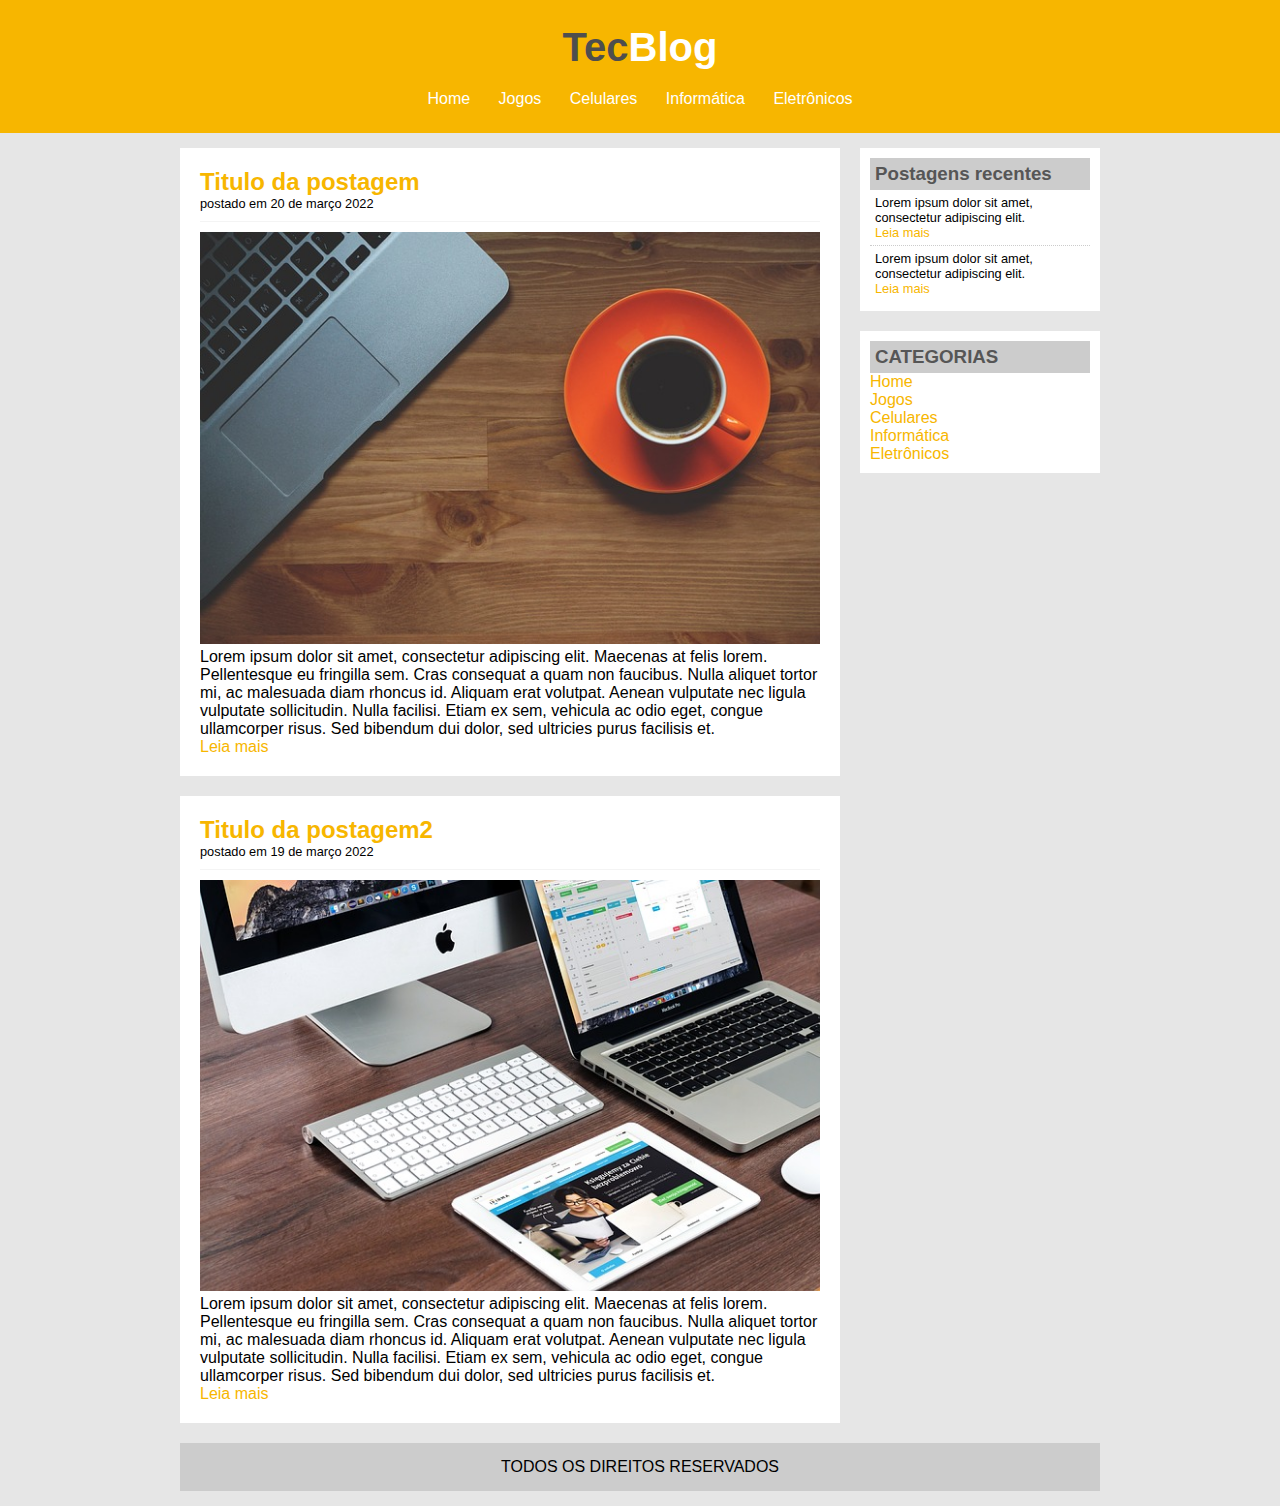
<file: index.html>
<!DOCTYPE html>

<head>
    <meta charset="UTF-8">
    
    <title>TecBlog - O seu Blog de Tecnologia</title>
    <link rel="stylesheet" type="text/css" href="css/estilo.css">

</head>
<body>
    <div id="area-cabecalho">
        <div id="area-logo">
            <h1>Tec<span class="branco">Blog</span></h1>
        </div>
        <div id="area-menu">

            <a href="index.html">Home</a>
            <a href="jogos.html">Jogos</a>
            <a href="celulares.html">Celulares</a>
            <a href="informatica.html">Informática</a>
            <a href="eletronicos.html">Eletrônicos</a>
            
        </div>

    </div>

    <div id="area-principal">

        <div id="area-postagens">


            <!--ABERTURA POSTAGEM-->
            <div class="postagem">
                <h2>Titulo da postagem</h2>
                <span class="data-postagem">postado em 20 de março 2022</span>
                <img width="620px" src="imagens/imagem1.jpg">

                <p>
                    Lorem ipsum dolor sit amet, consectetur adipiscing
                     elit. Maecenas at felis lorem. Pellentesque eu
                      fringilla sem. Cras consequat a quam non faucibus.
                       Nulla aliquet tortor mi, ac malesuada diam 
                       rhoncus id. Aliquam erat volutpat. Aenean
                        vulputate nec ligula vulputate sollicitudin. 
                        Nulla facilisi. Etiam ex sem, vehicula ac odio
                         eget, congue ullamcorper risus. Sed bibendum 
                         dui dolor, sed ultricies purus facilisis et.
                </p>
                <a href="">Leia mais</a>

            </div> <!--// FECHAMENTO POSTAGEM-->

            <!--ABERTURA POSTAGEM-->
            <div class="postagem">
                <h2>Titulo da postagem2</h2>
                <span class="data-postagem">postado em 19 de março 2022</span>
                <img width="620px" src="imagens/imagem2.jpg">

                <p>
                    Lorem ipsum dolor sit amet, consectetur adipiscing
                     elit. Maecenas at felis lorem. Pellentesque eu
                      fringilla sem. Cras consequat a quam non faucibus.
                       Nulla aliquet tortor mi, ac malesuada diam 
                       rhoncus id. Aliquam erat volutpat. Aenean
                        vulputate nec ligula vulputate sollicitudin. 
                        Nulla facilisi. Etiam ex sem, vehicula ac odio
                         eget, congue ullamcorper risus. Sed bibendum 
                         dui dolor, sed ultricies purus facilisis et.
                </p>
                <a href="">Leia mais</a>

            </div> <!--// FECHAMENTO POSTAGEM-->

        </div>

        <div id="area-lateral">

            <div class="conteudo-lateral">

                <h3>Postagens recentes</h3>
               
                <div class="postagem-lateral">
                    <p  >Lorem ipsum dolor sit amet, consectetur adipiscing
                        elit.</p>
                        <a href="">Leia mais</a>

                </div>
               

                <div class="postagem-lateral" style="border-bottom: none;">
                    <p  >Lorem ipsum dolor sit amet, consectetur adipiscing
                        elit.</p>
                        <a href="">Leia mais</a>

                </div>


            </div>

            <div class="conteudo-lateral">

                <h3>CATEGORIAS</h3>

                <a href="index.html">Home</a><br>
                <a href="jogos.html">Jogos</a><br>
                <a href="celulares.html">Celulares</a><br>
                <a href="informatica.html">Informática</a><br>
                <a href="eletronicos.html">Eletrônicos</a><br>
               
               


            </div>

        </div>

        <div id="rodape">
            TODOS OS DIREITOS RESERVADOS
        </div>

    </div>

    
</body>

</html>
</file>
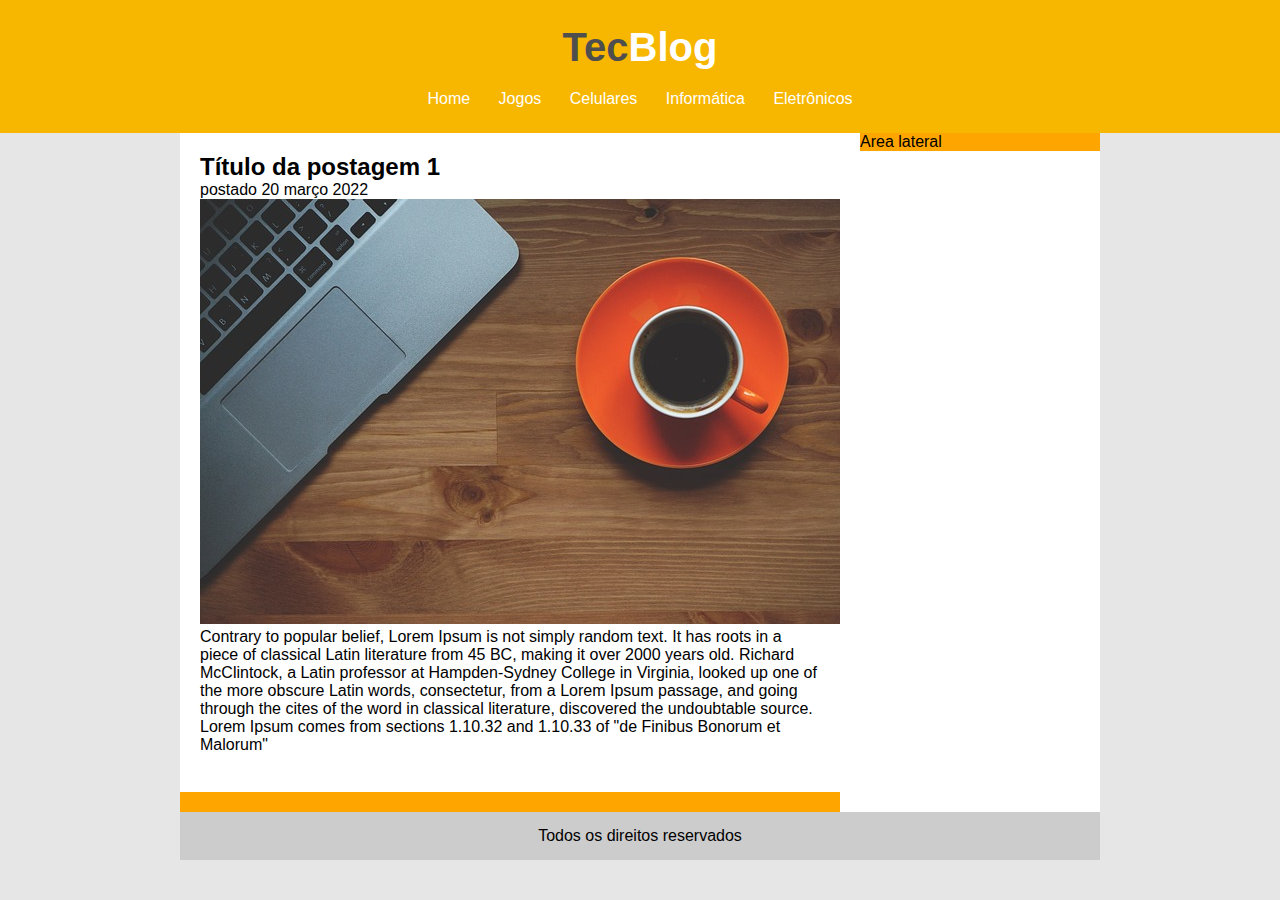
<file: 22-arquivos-necessarios-tecblog/50.#projeto TecBlog - parte 2/index.html>
<!DOCTYPE html>

<html>

	<head>
		<title>TecBlog</title>
		<meta charset="utf-8">
		<link rel="stylesheet" type="text/css" href="estilo.css">
	</head>

	<body>
		<div id="area-cabecalho">

		<div id="area-logo">
			<h1>Tec<span  class="branco">Blog</span></h1>
		</div>
		<div id="area-menu">
			<a href="index.html">Home</a>
			<a href="index.html">Jogos</a>
			<a href="index.html">Celulares</a>
			<a href="index.html">Informática</a>
			<a href="index.html">Eletrônicos</a>
		</div>
		</div>
		<div id="area-principal">
			<!--abertura postagem-->
			<div id="area-postagens">

				<div class="postagem">
				<h2>Título da postagem 1</h2><span>postado 20 março 2022</span>
				<img src="imagens/imagem1.jpg">
				<p>Contrary to popular belief, Lorem Ipsum is not simply random text. It has roots in a piece of classical Latin literature from 45 BC, making it over 2000 years old. Richard McClintock, a Latin professor at Hampden-Sydney College in Virginia, looked up one of the more obscure Latin words, consectetur, from a Lorem Ipsum passage, and going through the cites of the word in classical literature, discovered the undoubtable source. Lorem Ipsum comes from sections 1.10.32 and 1.10.33 of "de Finibus Bonorum et Malorum" </p>
				<a href="">Leia mais</a>
			</div><!--//fechamento da postagem-->
			</div>
			<div id="area-lateral">
				Area lateral
			</div>
			<div id="rodape">
				Todos os direitos reservados
			</div>
			
		</div>


		
		

		
	</body>

</html>
</file>
<file: css/estilo.css>
/* Limpar formatações padrão*/
*{
    margin: 0;
    padding: 0;
}
body{
    font-size: 1em;
    font-family:"Trebuchet MS", Helvetica, sans-serif;
    background: #e6e6e6;
    }

/*
**** Layout ****
*/

#area-cabecalho {
    
    padding: 15px;
    text-align: center;
    background: #f7b600;
}

#area-logo, #area-menu {
    padding:10px;

}

#area-principal{
    
    width: 920px;
    margin: 0 auto;
    padding: 15px;

}




#area-postagens{
    width: 660px;
    float:left;
}

.postagem{
    padding: 20px;
    margin-bottom: 20px;
    background: white;


}

.conteudo-lateral{
    background: white;
    padding: 10px;
    margin-bottom:20px;
}


#area-lateral{
    width: 240px;
    float:right;
}

#rodape{
    clear: both;
    
    text-align: center;
    padding: 15px;
    background: #CCC;
}
.postagem-lateral{
    font-size: 0.8em;
    padding: 5px;
    border-bottom: 1px dotted #CCC;
}

/*
**** Formatação em MENU ****
*/
a{
    text-decoration: none;
}
 a:link,  a:visited{
    color: #f7b600;
    
}

 a:hover{
    text-decoration: underline;
}

#area-cabecalho a:link, #area-cabecalho a:visited{
    color: #FFF;
    padding: 8px 12px;
}

#area-cabecalho a:hover{
    color:#f7b600;
    background:#FFF;
    text-decoration: none;
}
/*
**** Formatações em geral ****
*/
h1 {
    color: #4e4e4e;
    font-size: 2.5em;
}

h2{
    color: #f7b600;
}

h3{
    color: #565656;
    background: #CCC;
    padding: 5px;
}


.branco{
    color:white;
}

.data-postagem{
    display:block;
    font-size:0.8em;
    border-bottom: 1px solid #f4f4f4;
    padding-bottom: 10px;
    margin-bottom: 10px;
}
</file>
<file: 22-arquivos-necessarios-tecblog/50.#projeto TecBlog - parte 2/estilo.css>
/*Limpar formatações padrão*/
* {
	margin: 0;
	padding: 0;
}

body {
	font-size: 1em;
	font-family: "Trebuche MS", Helvetica, sans-serif;
	background: #e6e6e6;
}

/*
**** Layout ****
*/
#area-cabecalho {
	background-color: #f7b600;
	padding: 15px;
	text-align: center;
}

#area-logo, #area-menu {
	padding: 10px;
}

#area-principal {
	background: white;
	width: 920px;
	margin: 0 auto;
}

#area-postagens, #area-lateral {
	background-color: orange;
}

#area-postagens {
	width: 660px;
	float: left;
}
#area-lateral {
	width: 240px;
	float: right;
}
 
.postagem {
	padding: 20px;
	margin-bottom: 20px;
	background: white;

}

#rodape {
	clear: both;
	text-align: center;
	padding: 15px;
	background: #CCC;
	

}





/*
**** Formatações do menu ****
*/
a {
	text-decoration: none;
}
a:link, a:visited {
	color: #FFF;
	padding: 8px 12px;
}

a:hover {
	color: #f7b600;
	background: #FFF
}

/*
**** Formatações em geral ****
*/
h1 {
	color: #4e4e4e;
	font-size: 2.5em;
}

.branco {
	color: white;
}
</file>
